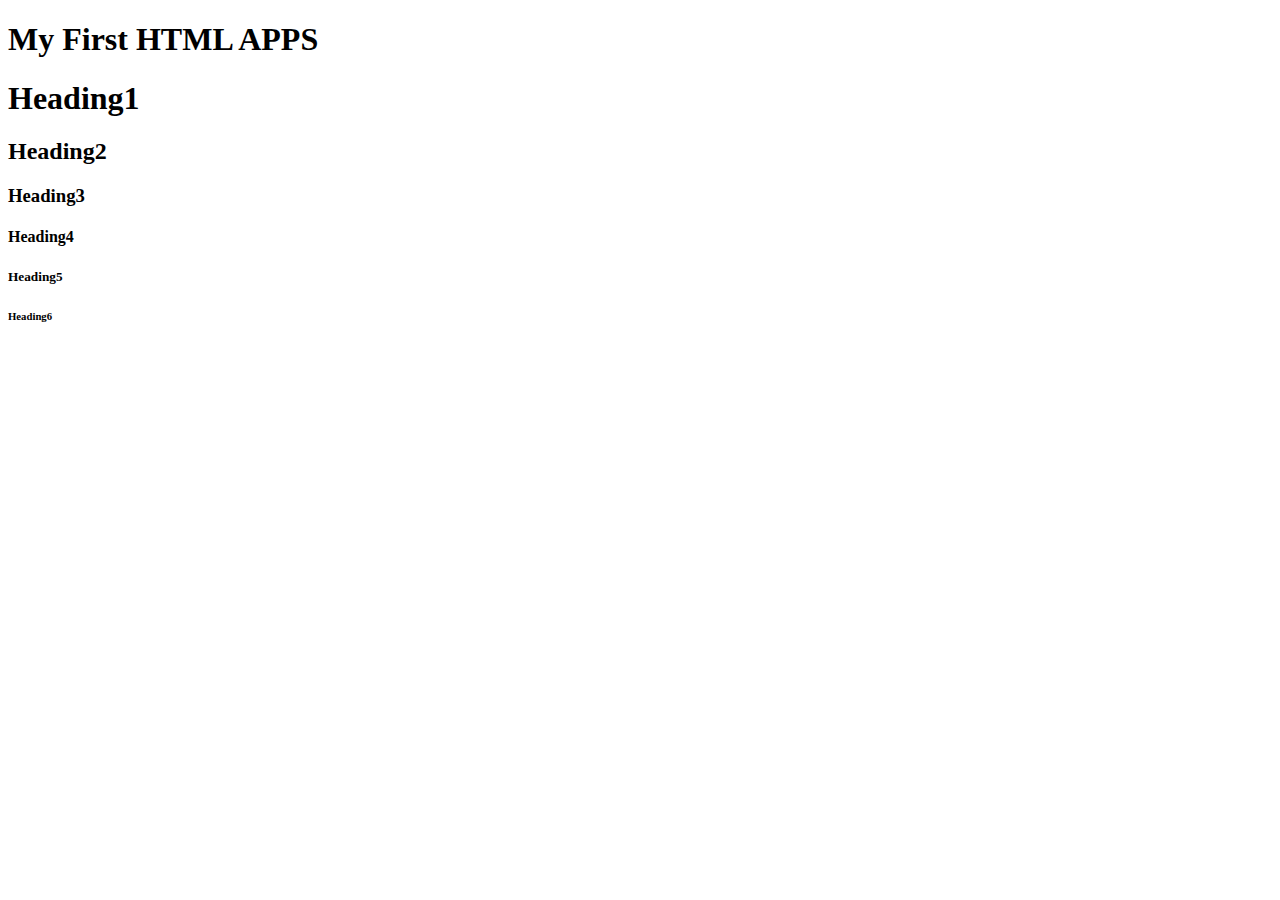
<file: HTML/01_HTML_Headings/index.html>
<!DOCTYPE html>
<html>
    <head>
        <title>My First HTML APP</title>
    </head>
    <body>
         <h1>My First HTML APPS</h1>

         <!-- h1 to h6-->
          <h1>Heading1</h1>
          <h2>Heading2</h2>
          <h3>Heading3</h3>
          <h4>Heading4</h4>
          <h5>Heading5</h5>
          <h6>Heading6</h6>
    </body>
</html>
</file>
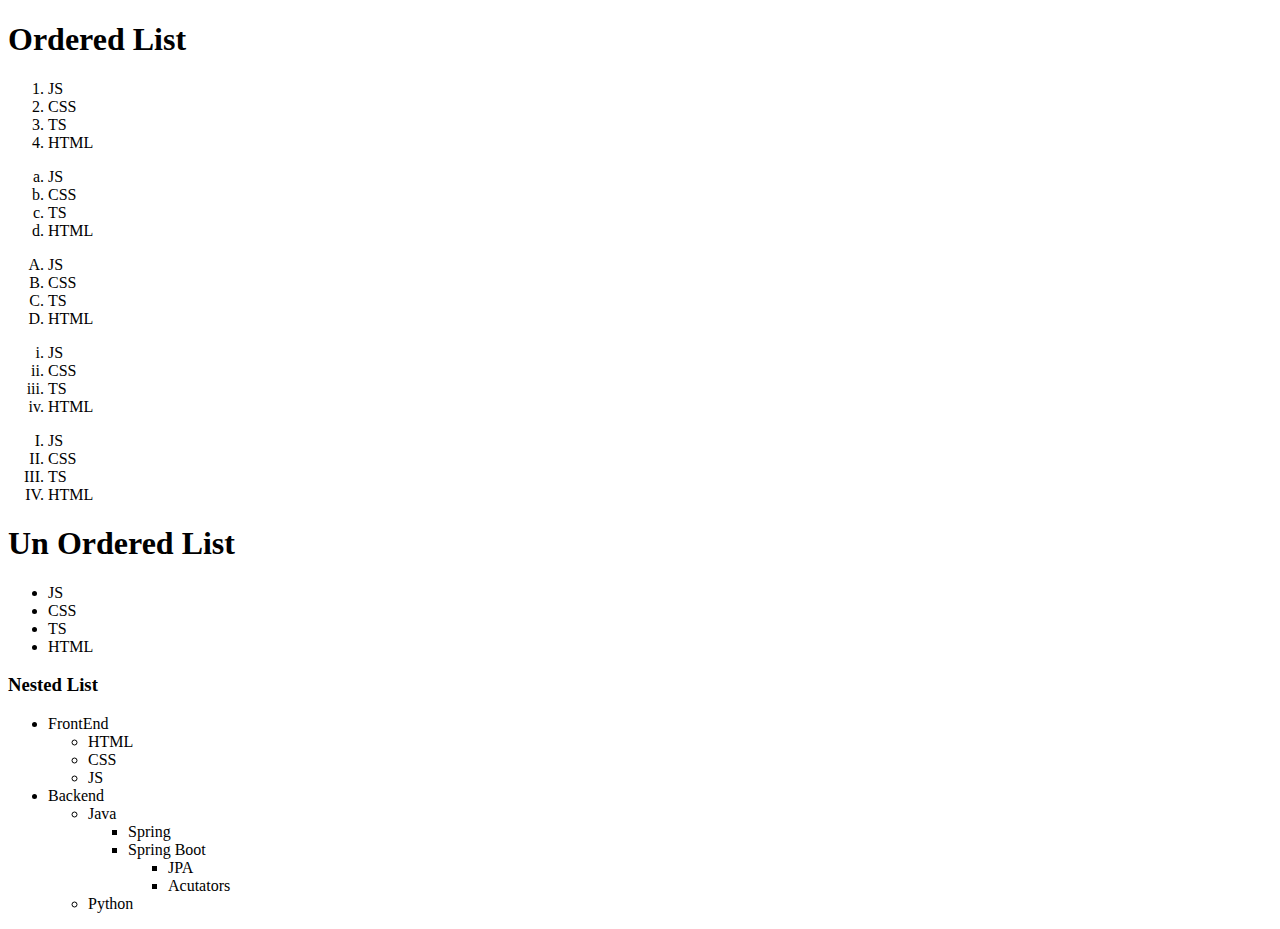
<file: HTML/02_HTML_Lists/index.html>
<!-- shift+! -->

<!DOCTYPE html>
<html lang="en">

<head>
    <meta charset="UTF-8">
    <meta http-equiv="X-UA-Compatible" content="IE=edge">
    <meta name="viewport" content="width=device-width, initial-scale=1.0">
    <title>HTML Lists</title>
</head>

<body>
    <!--  
        1.Orderded List
        2.UnOrderd List
        3.Nested List
      -->
  <h1>Ordered List</h1>
    <ol>
        <li>JS</li>
        <li>CSS</li>
        <li>TS</li>
        <li>HTML</li>
    </ol>

    <ol type="a">
        <li>JS</li>
        <li>CSS</li>
        <li>TS</li>
        <li>HTML</li>
    </ol>
    <ol type="A">
        <li>JS</li>
        <li>CSS</li>
        <li>TS</li>
        <li>HTML</li>
    </ol>
    <ol type="i">
        <li>JS</li>
        <li>CSS</li>
        <li>TS</li>
        <li>HTML</li>
     </ol>
     <ol type="I">
        <li>JS</li>
        <li>CSS</li>
        <li>TS</li>
        <li>HTML</li>
     </ol>


     <h1>Un Ordered List</h1>

     <ul>
        <li>JS</li>
        <li>CSS</li>
        <li>TS</li>
        <li>HTML</li>
     </ul>

     <h3>Nested List</h3>
        <ul>
            <li>FrontEnd
                <ul>
                    <li>HTML</li>
                    <li>CSS</li>
                    <li>JS</li>
                </ul>
            </li>
            <li>Backend
                <ul>
                    <li>Java
                        <ul>
                            <li>Spring</li>
                            <li>Spring Boot
                                <ul>
                                    <li>JPA</li>
                                    <li>Acutators</li>
                                </ul>
                            </li>
                        </ul>
                    </li>
                    <li>Python</li>
                </ul>
            </li>
        </ul>
</body>

</html>
</file>
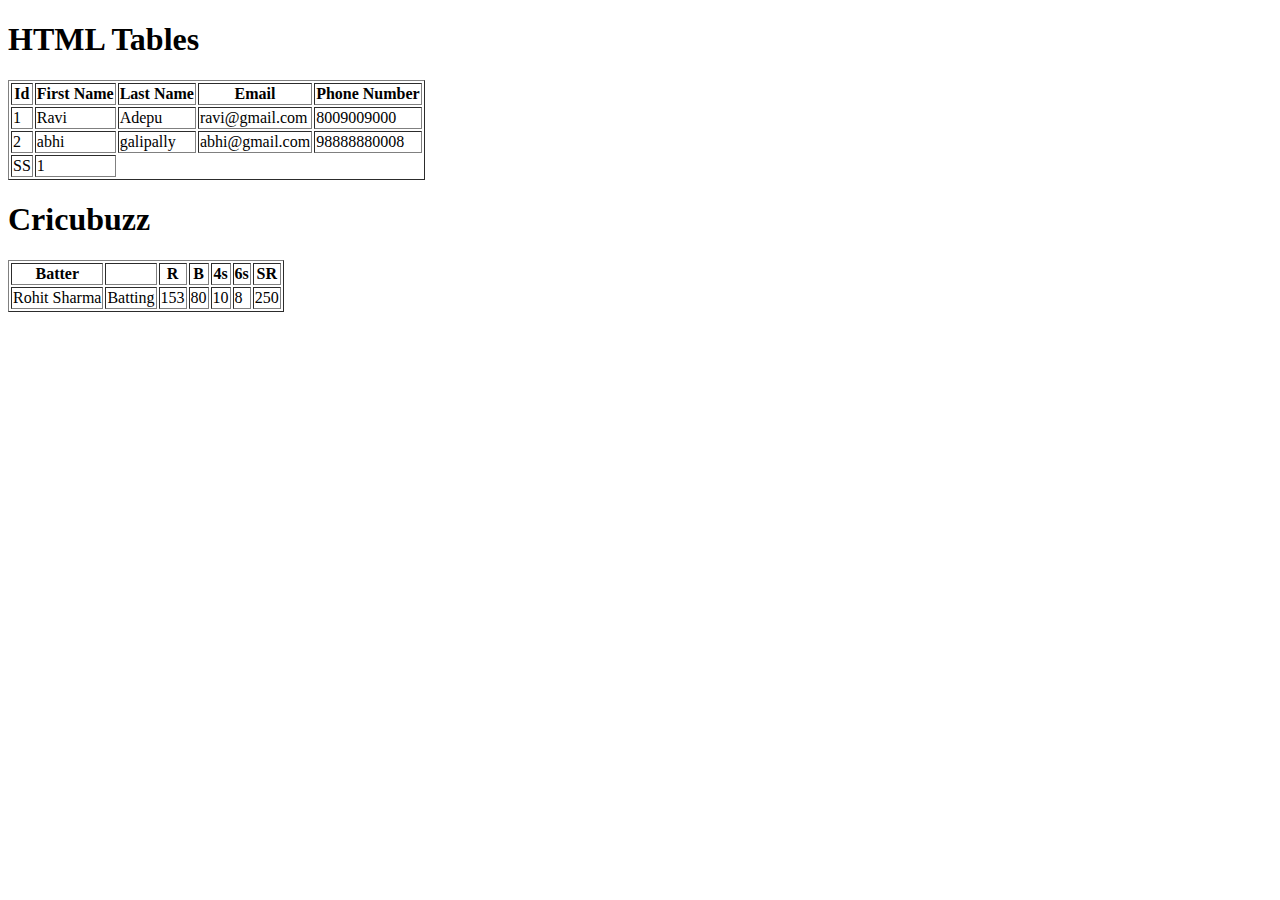
<file: HTML/04_HTML_Tables/index.html>
<!DOCTYPE html>
<html lang="en">

<head>
    <meta charset="UTF-8">
    <meta http-equiv="X-UA-Compatible" content="IE=edge">
    <meta name="viewport" content="width=device-width, initial-scale=1.0">
    <title>HTML TABLES</title>
</head>

<body>
    <h1>HTML Tables</h1>

    <table border="1">
        <thead> <!-- table head -->
            <tr> <!-- table row-->
                <th>Id</th> <!-- table heading-->
                <th>First Name</th>
                <th>Last Name</th>
                <th>Email</th>
                <th>Phone Number</th>
            </tr>
        </thead>

        <tbody> <!-- table body-->
            <tr>
                <td>1</td> <!-- table data-->
                <td>Ravi</td>
                <td>Adepu</td>
                <td>ravi@gmail.com</td>
                <td>8009009000</td>
            </tr>
            <tr>
                <td>2</td>
                <td>abhi</td>
                <td>galipally</td>
                <td>abhi@gmail.com</td>
                <td>98888880008</td>
            </tr>
            
        </tbody>
        <tfoot>
            <tr>
                <td>SS</td>
                <td>1</td>
            </tr>
        </tfoot>
    </table>

    <h1>Cricubuzz</h1>
     <table border="1">
          <thead>
             <tr>
                <th>Batter</th>
                <th></th>
                <th>R</th>
                <th>B</th>
                <th>4s</th>
                <th>6s</th>
                <th>SR</th>
             </tr>
          </thead>
          <tbody>
            <tr>
                <td>Rohit Sharma</td>
                <td>Batting</td>
                <td>153</td>
                <td>80</td>
                <td>10</td>
                <td>8</td>
                <td>250</td>
            </tr>
          </tbody>
     </table>
</body>

</html>
</file>
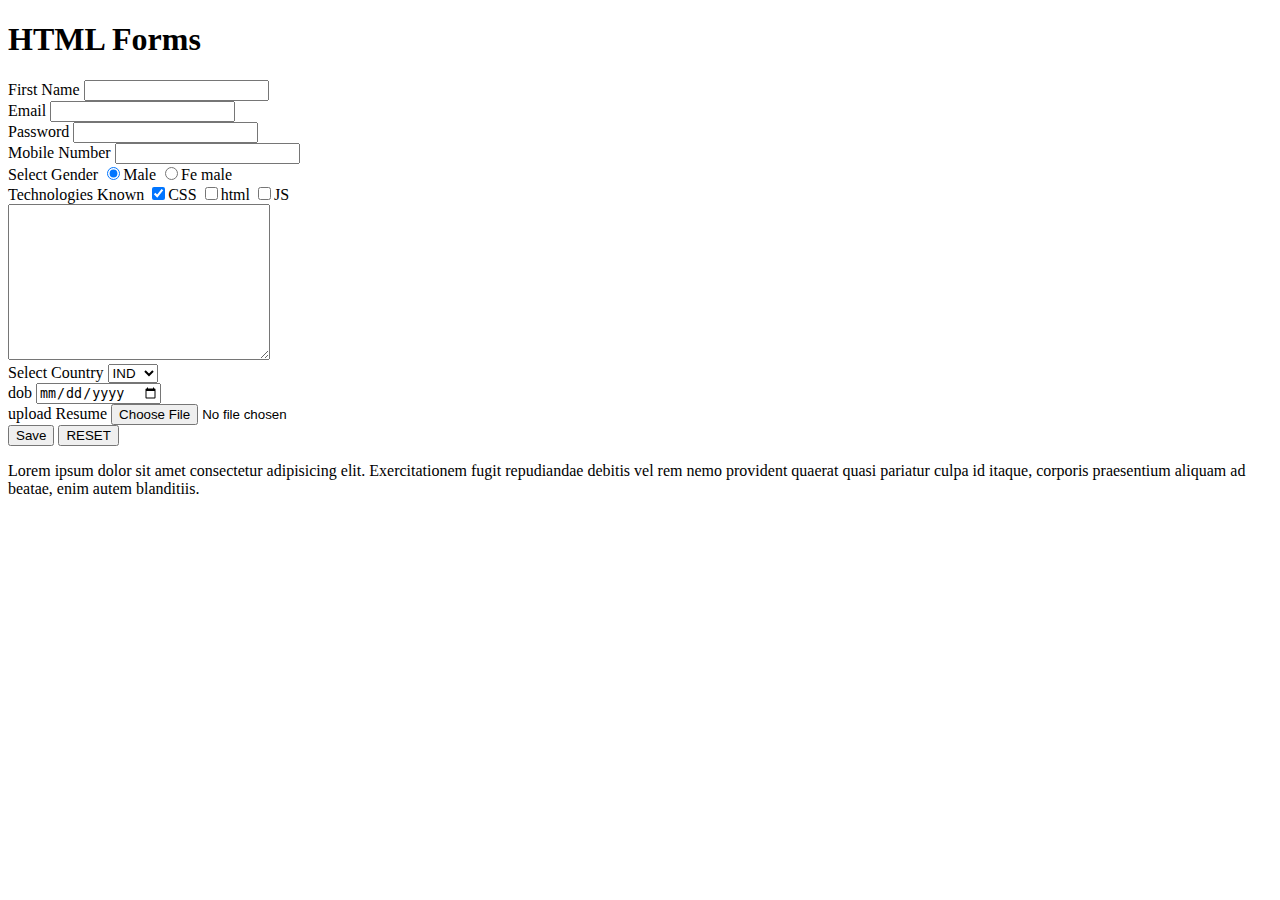
<file: HTML/06_HTML_Forms/index.html>
<!DOCTYPE html>
<html lang="en">
<head>
    <meta charset="UTF-8">
    <meta http-equiv="X-UA-Compatible" content="IE=edge">
    <meta name="viewport" content="width=device-width, initial-scale=1.0">
    <title>HTML</title>
</head>
<body>
    <h1>HTML Forms</h1>

  <form>
      <div>
        <label for="firstName">First Name</label>
        <input type="text" name="firstName" id="firstName">
      </div>
      <div>
        <label for="email">Email</label>
        <input type="email" name="email" id="email">
      </div>
      <div>
        <label for="password">Password</label>
        <input type="password" name="password" id="password">
      </div>
      <div>
        <label for="number">Mobile Number</label>
        <input type="number" name="number" id="number">
      </div>
      <div>
        <label for="gender">Select Gender</label>
        <input type="radio" name="gender" id="male" value="male" checked><label >Male</label>
        <input type="radio" name="gender" id="female" value="female"><label >Fe male</label>
      </div>
      <div>
         <label for="">Technologies Known</label>
         <input type="checkbox" name="css" id="css" value="css" checked><label >CSS</label>
         <input type="checkbox" name="html" id="html" value="html" ><label >html</label>
         <input type="checkbox" name="JS" id="JS" value="JS" ><label >JS</label>
      </div>
      <div>
         <textarea name="address" id="address" cols="30" rows="10"></textarea>
      </div>
         <div>
            <label for="">Select Country</label>          
             <select name="" id="">
                <option value="IND">IND</option>
                <option value="USA">USA</option>
                <option value="UK">UK</option>

            </select>

         </div>
        <div>
            <label for="">dob</label>
            <input type="date" name="" id="">
        </div>
        <div>
            <label for="">upload Resume</label>
            <input type="file" name="" id="">
        </div>
        <div>
            <button type="button">Save</button>
            <button type="reset">RESET</button>
        </div>
  </form>
  <p>Lorem ipsum dolor sit amet consectetur adipisicing elit. Exercitationem fugit repudiandae debitis vel rem nemo provident quaerat quasi pariatur culpa id itaque, corporis praesentium aliquam ad beatae, enim autem blanditiis.</p>
</body>
</html>
</file>
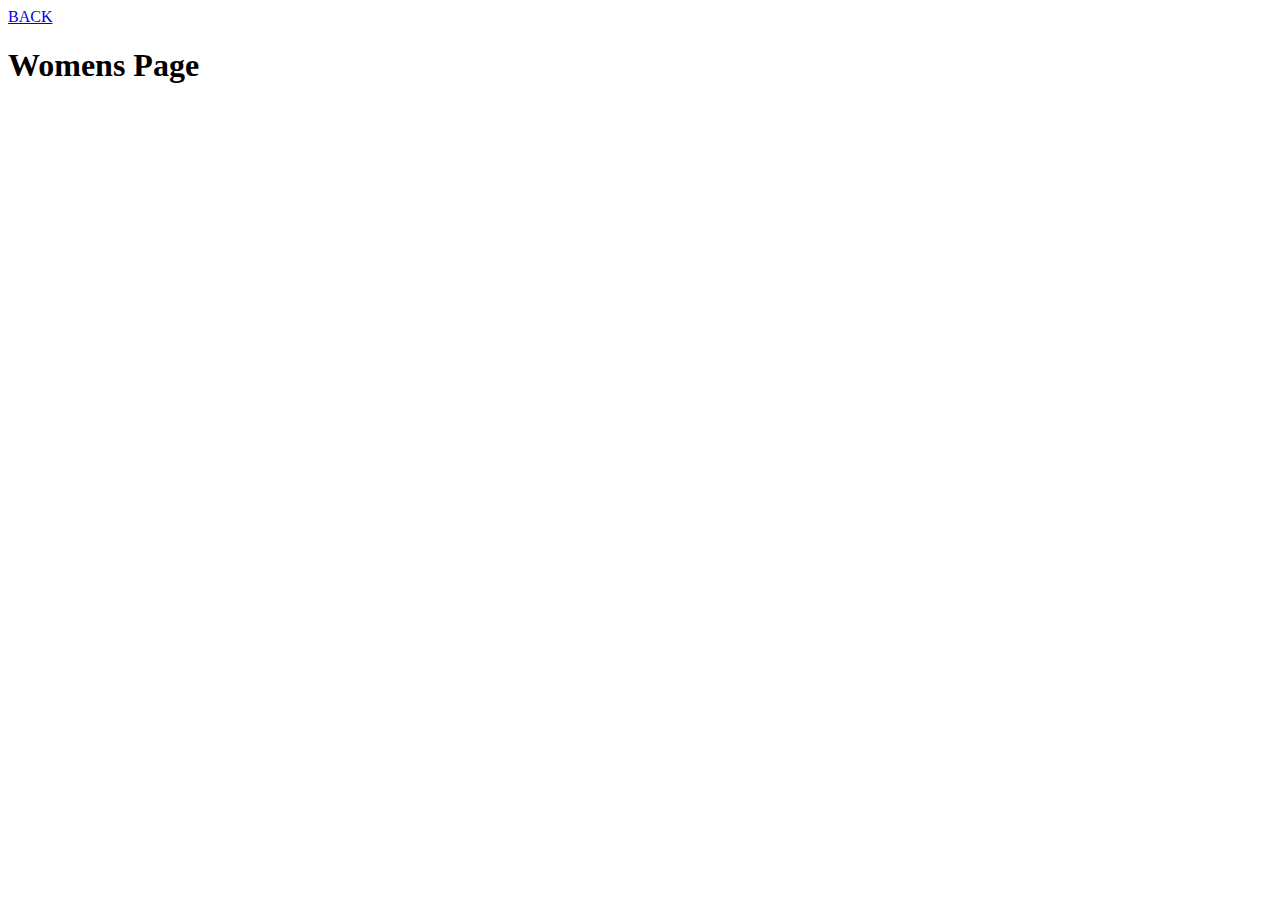
<file: HTML/05_HTML_Links/womens.html>
<!DOCTYPE html>
<html lang="en">
<head>
    <meta charset="UTF-8">
    <meta http-equiv="X-UA-Compatible" content="IE=edge">
    <meta name="viewport" content="width=device-width, initial-scale=1.0">
    <title>Document</title>
</head>
<body>
    <a href="index.html">BACK</a>
    <h1>Womens Page</h1>
</body>
</html>
</file>
